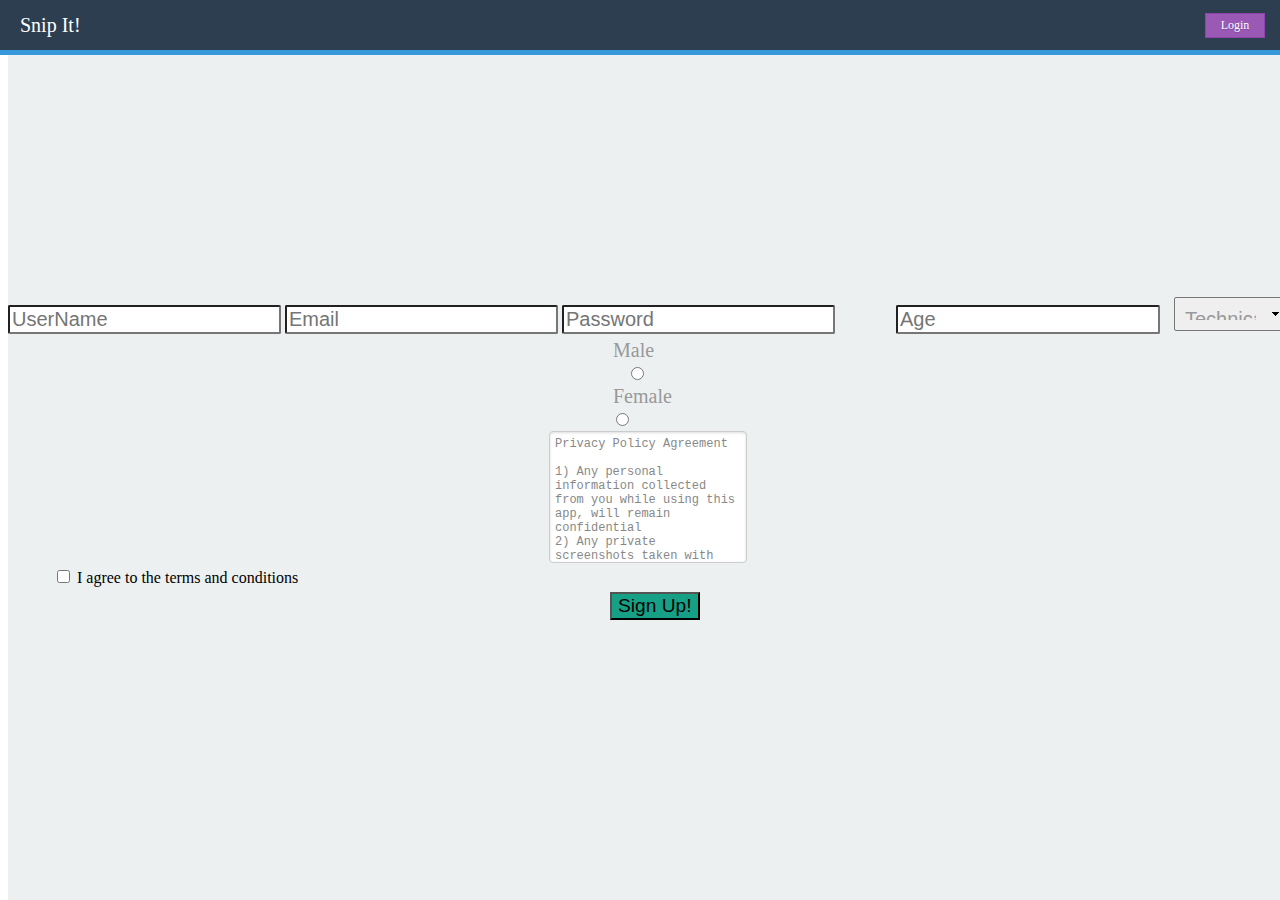
<file: chromeExt_client/index.html>
<!DOCTYPE html>
<HTML ng-app = "snipItApp">
	<HEAD>
		<link rel="stylesheet" type="text/css" href="./css/mystyle.css">
		<link rel="stylesheet" href="http://yui.yahooapis.com/pure/0.6.0/pure-min.css">
		<link rel="stylesheet" href="https://maxcdn.bootstrapcdn.com/font-awesome/4.5.0/css/font-awesome.min.css">
		<script src="./js/angular.min.js"></script>
		<script src="./js/angular.route.min.js"></script>
		<script src="./js/app.js"></script>
		<script src="./js/controller.js"></script>
	</HEAD>
	<BODY ng-view>
	</BODY>

</HTML>
</file>
<file: chromeExt_client/css/mystyle.css>
html
{
	height: 400px;
	width: 300px;
}
body
{
	height: 400px;
	width: 300px;
}

.header
{
	position: fixed;
  top: 0;
  left: 0;
  width: 100%;
  height: 55px;
  background: #2c3e50;
  padding: 0 20px;
  box-sizing: border-box;
  color: #fff;
  font-size: 20px;
  line-height: 50px;
	border-bottom: 5px solid #3498db;
	z-index: 1;
}

.navBarMenu {
	display: inline-block;
}
.userName:hover .menuWrapper {
	display: block;
}
.menuWrapper {
	list-style-type: none;
	margin: 0;
	display: none;
	background: #fff;
  border-radius: 2px;
  border: 1px solid #d3d3d3;
	padding: 2px;
	position: relative;
	top: 0px;
	left: 5px;
	cursor: pointer;
	width: 120px;
}
.menuWrapper::before {
	content: '';
  width: 0;
  height: 0;
  border-left: 10px solid transparent;
  border-right: 10px solid transparent;
  border-bottom: 10px solid white;
  position: absolute;
  left: 90px;
  top: -10px;
}

.menuList {
	color: #888;
	height: 25px;
	line-height: 25px;
	padding: 2px 4px;
}
.menuList:hover {
	background: rgba(0, 0, 0, 0.1);
}
.menuList:nth-child(2) {
	border-bottom: 1px solid #e5e5e5;
}
.title
{
	width: 100px;
  display: inline-block;
}
.userName
{
	display: inline-block;
	position: absolute;
	right: 0;
	text-align: right;
	padding-right: 10px;
	font-size: 14px;
}

.body
{
	position: absolute;
	background: #fff;
	top: 55px;
	bottom: 0;
	width: 100%;
	background: #ecf0f1;
	overflow: auto;
}
.body2 {
	text-align: center;
}

.modalWindow {
	height: 100%;
	width: 100%;
	background-image: url("http://www.transparenttextures.com/patterns/black-linen.png");
	background-color: rgba(0,0,0,0.7);
}

.rating {
	position: absolute;
	unicode-bidi: bidi-override;
	direction: rtl;
	text-align: center;
	top: 50%;
	left: 50%;
	margin: -60px -58px;
	font-size: 22px;
}
/*.rating > span {
  display: inline-block;
  position: relative;
  width: 1.1em;
	color: #fff;
}
.rating > span:hover,
.rating > span:hover ~ span {
  color: transparent;
}
.rating > span:hover:before,
.rating > span:hover ~ span:before {
   content: "\2605";
   position: absolute;
   left: 0;
   color: gold;
}*/

.signUpContainer
{
	margin-top: 20%;
  position: relative;
  top: -14px;
}

.userNameInput
{
	position: relative;
	margin: 5px auto !important;
	font-size: 125%;
	border-radius: 2px !important;
}

.userAgeInput
{
	width: 20%;
	position: relative;
	font-size: 125%;
	border-radius: 2px !important;
  display: inline-block !important;
  margin: 0 5px 0 57px !important;
}

#role
{
	display: inline-block;
	position: relative;
	left: 5px;
	height: 34px;
	margin: 0px !important;
	border-radius: 2px;
	-webkit-appearance: none;
	width: 113px;
	color: #999;
  font-size: 125%;
}

.sex {
	color: #999;
	font-size: 125%;
}

#option-one{
	margin-left: 18px;
}

#option-two{
	margin-left: 3px;
}

select:not([multiple]) {
    -webkit-appearance: none;
    -moz-appearance: none;
    background-position: right 50%;
    background-repeat: no-repeat;
    background-image: url([data-uri]);
    padding: .5em;
    padding-right: 1.5em
}

input.userNameSubmit
{
	position: relative;
	margin: 5px 50%;
	left: -38px;
  background: #16a085;
  font-size: 120%;

}

input.snipIt
{
	position: relative;
	margin: 5px 50%;
	left: -70px;
  background: #e74c3c;
  font-size: 120%;
	width: 140px;
}

input.showHistory
{
	position: relative;
	margin: 5px 50%;
	left: -70px;
  background: #2980b9;
  font-size: 120%;
	width: 140px;
}

input.searchImages
{
	position: relative;
	margin: 5px 50%;
	left: -70px;
  background: rgb(39, 174, 96);
  font-size: 120%;
	width: 140px;
}

.imageGridContainer{
  position: relative;
	padding: 10px;
	box-sizing: border-box;
	height: 100%;
	overflow: auto;
	font-size: 0;

}

.imageGridContainer1{
  position: relative;
	padding: 10px;
	box-sizing: border-box;
	height: 100%;
	overflow: auto;
	font-size: 0;
	height: calc(100% - 40px);
}
.ig1{
	height: calc(100% - 60px);
}

.userImages {
	padding: 5px;
	max-height: 150px;
	max-width: 130px;
	margin: auto;
	position: relative;
	cursor: pointer;
}
.inputContainer {
	height: 40px;
}
.ic1 {
	height: 60px;
}
.tagInput {
	position: absolute;
	left: 5px;
	width: calc(100% - 34px);
	height: 16px;
  margin: 4px 0;
	outline: none;
	padding: 6px 12px;
	font-size: 14px;
	line-height: 1.42857143;
	color: #555;
	background-color: #fff;
	background-image: none;
	border: 1px solid #ccc;
	border-radius: 4px;
	-webkit-box-shadow: inset 0 1px 1px rgba(0,0,0,.075);
	box-shadow: inset 0 1px 1px rgba(0,0,0,.075);
	-webkit-transition: border-color ease-in-out .15s,-webkit-box-shadow ease-in-out .15s;
	-o-transition: border-color ease-in-out .15s,box-shadow ease-in-out .15s;
	transition: border-color ease-in-out .15s,box-shadow ease-in-out .15s;
}
.tagInput:focus {
	border-color: #66afe9;
  outline: 0;
  -webkit-box-shadow: inset 0 1px 1px rgba(0,0,0,.075),0 0 8px rgba(102,175,233,.6);
  box-shadow: inset 0 1px 1px rgba(0,0,0,.075),0 0 8px rgba(102,175,233,.6);
}
.userImageContainer {
	height: 305px;
  overflow: auto;
  position: absolute;
  vertical-align: top;
  width: 100%;
}
.currImage {
	/*padding: 0 5px;
  max-width: 300px;
  max-height: 300px;
  margin: auto;
  position: absolute;
  cursor: pointer;
  box-sizing: border-box;
  top: 0;*/

	padding: 0 5px;
  max-width: 250px;
  max-height: 250px;
  margin: auto;
  position: absolute;
  cursor: pointer;
  box-sizing: border-box;
  top: 0;
  left: 0;
  right: 0;
}
.downloadDiv {
	/* width: 100%; */
	background: url(../resources/download1.png);
	height: 10px;
	position: absolute;
	top: 5px;
	left: 35px;
	height: 45px;
	width: 45px;
	background-size: contain;
	background-repeat: no-repeat;
	opacity: 0;
	-webkit-transition: all ease-in-out .6s;
	-o-transition: all ease-in-out .6s;
	transition: all ease-in-out .6s;
}
.currImage:hover + .downloadDiv {
	opacity: 1;
	top: 10px;
}
.downloadDiv:hover {
	opacity: 1;
	top: 10px;
}

.bottomContainer {
	position: absolute;
	top: 250px;
	min-height: 50px;
	padding: 0 5px 5px 5px;
	box-sizing: border-box;
	width: 100%;
}
.bottomContainerHeader {
	border-bottom: 1px solid #d3d3d3;
	color: #d3d3d3;
}
.tags {
	position: relative;
	display: inline-block;
	background-color: rgba(155, 89, 182, 0.5);
	border: 1px solid rgba(155, 89, 182, 1);
	cursor: default;
	/* display: block; */
	height: 15px;
	white-space: nowrap;
	-webkit-border-radius: 3px;
	/* background: #2ecc71; */
	color: #fff;
	padding: 4px 5px;
	line-height: 15px;
	border-radius: 0px;
	margin: 5px 5px 0 0;
}
.tagText {
	display: inline-block;
  position: relative;
  left: 0;
  padding-right: 5px;
	top: -3px;
}
.close {
	display: inline-block;
	position: relative;
	right: 0;
	height: 20px;
	padding-left: 3px;
	width: 15px;
	line-height: 20px;
	text-align: center;
	font-size: 12px;
	border-left: 1px solid rgba(155, 89, 182, 1);
	/* margin: 2px 0; */
	top: -3px;
}
.pure-form input:focus:invalid {
	color: rgb(0, 0, 0) !important;
  border-color: #129FEA !important;
}

.css-form input.ng-invalid.ng-touched {
	color: #b94a48;
  border-color: #e9322d;
}

.css-form input.ng-valid.ng-touched {
  border-color: #27ae60;
}

.button-warning {
	color: white;
  text-shadow: 0 1px 1px rgba(0, 0, 0, 0.2);
  font-family: inherit;
  font-size: 12px;
  padding: 5px 10px;
  text-decoration: none;
  border-radius: 0;
  outline: none;
  border: 1px solid #8e44ad;
  background: #9b59b6;
  height: 25px;
  width: 60px;
  line-height: 13px;
  position: absolute;
  top: 13px;
  right: 15px;
}

.imageUrl {
	position: absolute;
  top: 210px;
  text-overflow: ellipsis;
  box-sizing: border-box;
  white-space: nowrap;
  margin: 0 30px 0 0;
  left: 10px;
  right: 10px;
  overflow: hidden;
  border: 1px solid #ccc;
  background: #fff;
}
.imageUrlInput {
	height: 28px;
  border: none;
  padding: 7px;
  box-sizing: border-box;
	width: 100%;
	outline: none;
}
.imageUrlInput:focus {
	outline: none;
}
.copyCB {
	position: absolute;
  top: 210px;
  height: 30px;
  width: 30px;
  right: 10px;
  font-size: 18px;
  line-height: 30px;
  text-align: center;
	color: #1fa67a;
}
.copyCB:hover {
	color: #1b926c;
	-webkit-transition: all ease-in-out .15s;
	-o-transition: all ease-in-out .15s;
	transition: all ease-in-out .15s;
}

.private {
	background: #16a085 !important;
	position: relative;
	margin: 5px 50%;
	left: -100px;
	font-size: 120% !important;
	width: 200px;
}

.public {
	background: #f1c40f !important;
	position: relative;
	margin: 5px 50%;
	left: -100px;
	font-size: 120% !important;
	width: 200px;
}
.crossSearch {
	position: absolute;
  right: 5px;
  top: 40px;
}
.header2 {
	padding-top: 20px;
	margin: 0 auto;
	text-align: center;
	color: #888;
	font-size: 18px;
}
.stars {
	list-style-type: none;
	text-align: center;
	padding: 20px 0 0 0;
	direction: rtl;
}
.fill {
	color: gold;
}

.stars>li {
	display: inline;
	padding-right: 5px;
	font-size: 22px;
	color: #888;
}
.stars>li:hover {
	color: gold;
}
.stars>li:hover ~ li {
	color: gold;
}
.feedback {
	text-align: center;
}
.feedback>textarea {
	width: 220px;
  height: 120px;
  resize: none;
  outline: none;
  border-radius: 4px;
  border: 1px solid #ccc;
  box-shadow: inset 0 1px 3px #ddd;
  padding: 5px;
  font-size: 14px;
  color: #888;
}
.feedback>textarea:active {
	outline: none;
}
.formSubmitButton {
	height: 25px;
	width: 70px;
	margin: 0 auto;
	margin-top: 5px;
}

.userAgreement {
	margin: 0 auto !important;
	border: 1px solid #ccc !important;
	box-shadow: inset 0 1px 3px #ddd !important;
	width: 186px !important;
	font-size: 12px !important;
	overflow-y: scroll;
	background-color: #fff !important;
}

.iAgree {
	width: 210px;
	margin: 10px 45px !important;
}
</file>
